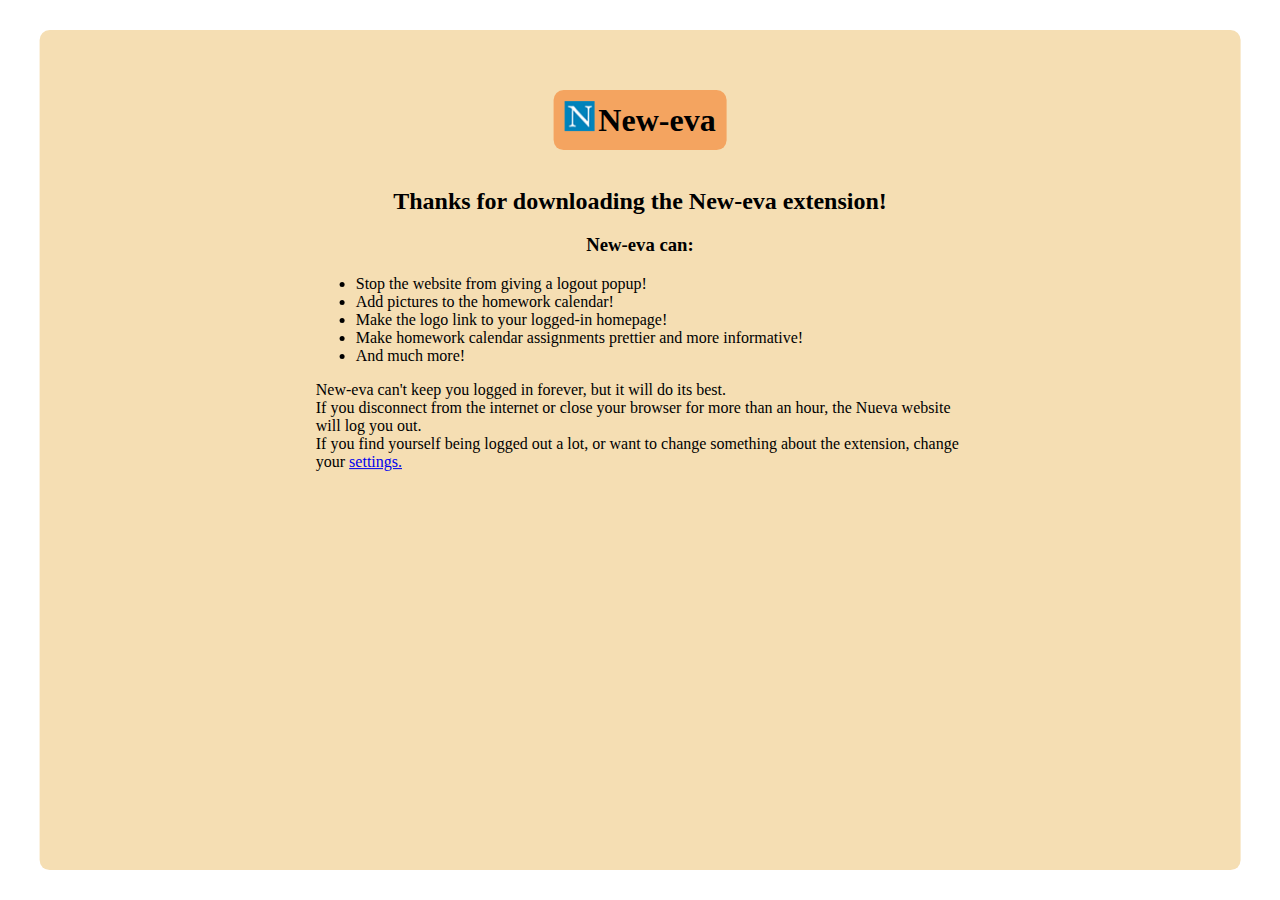
<file: src/install_page/install.html>
<html>
	<head>
		<title>New-eva</title>
		<link rel="stylesheet" type="text/css" href="style.css">
	</head>
	<body>
		<div id="container">
			<div id="content">
				<div id="titlewrapper">
					<div id="title">
						<img id="logo" alt="Logo" src="/images/icons/icon128.png">
						<h1 id="titletext">New-eva</h1>
					</div>
				</div>
				<div id="textwrapper">
					<div id="text">
						<br>
						<h2>Thanks for downloading the New-eva extension!</h2>
						<h3>New-eva can:</h3>
						<ul>
							<li>Stop the website from giving a logout popup!</li>
							<li>Add pictures to the homework calendar!</li>
							<li>Make the logo link to your logged-in homepage!</li>
							<li>Make homework calendar assignments prettier and more informative!</li>
							<li>And much more!</li>
						</ul>
						<p>New-eva can't keep you logged in forever, but it will do its best.<br>If you disconnect from the internet or close your browser for more than an hour, the Nueva website will log you out.<br>If you find yourself being logged out a lot, or want to change something about the extension, change your <a href="/settings/index.html">settings.</a></p>
					</div>
				</div>
			</div>
		</div>
	</body>
</html>
</file>
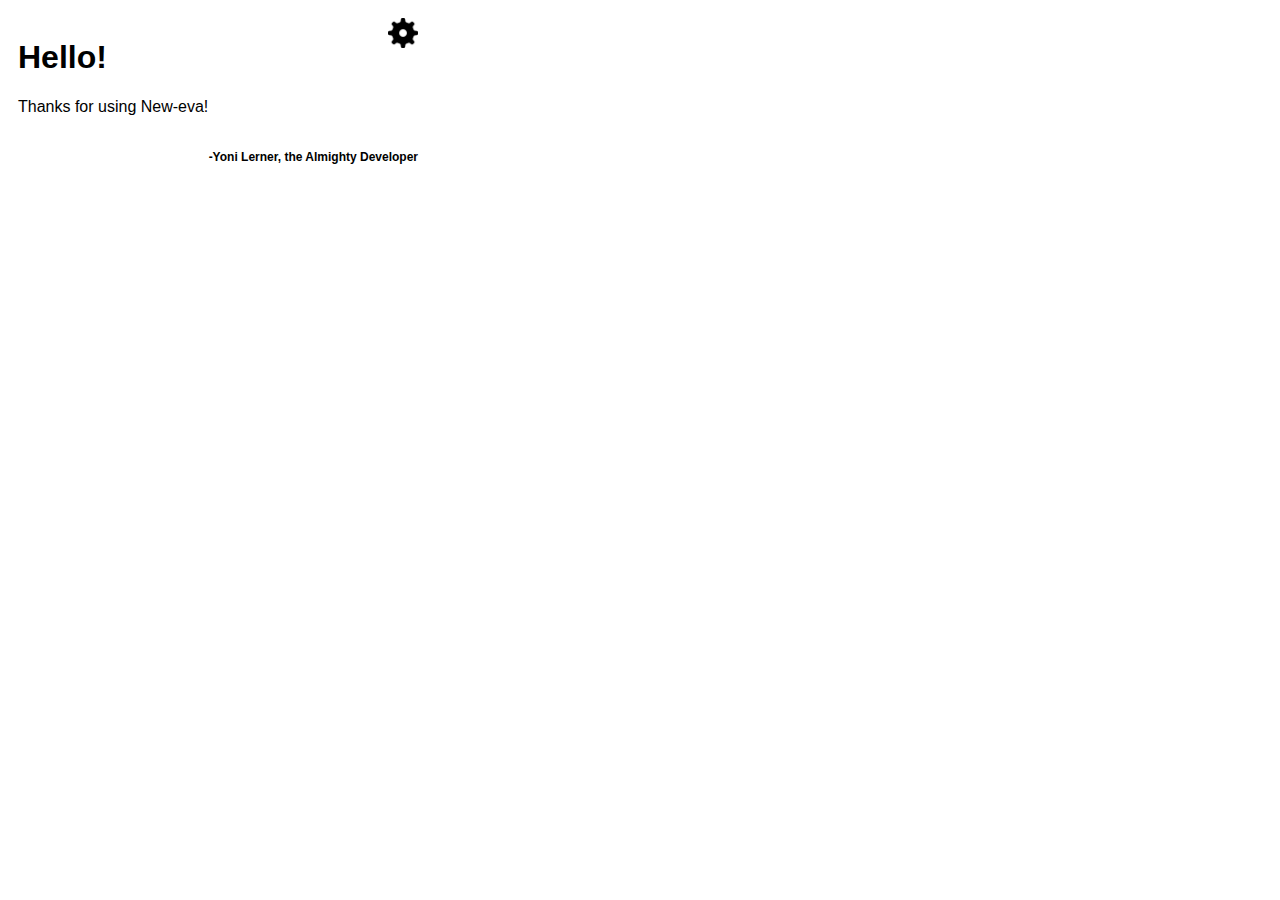
<file: src/page_action/page_action.html>
<!doctype html>
<style type="text/css">
	#mainPopup {
		padding: 10px;
		height: 200px;
		width: 400px;
		font-family: Helvetica, Ubuntu, Arial, sans-serif;
	}
	#author {
		font-size: 12px;
		font-weight: bold;
		text-align: right;
	}
	#settings {
		float: right;
		width: 30px;
		opacity: 1;
	}
	#settings:hover {
		opacity: 0.5;
	}
	h1 {
		font-size: 2em;
	}
</style>

<div id="mainPopup">
	<a target="_blank" href="/settings/index.html">
		<img src="/images/settings.png" id="settings">
	</a>
	<h1>Hello!</h1>
	<p>Thanks for using New-eva!</p><br>
	<div id="author">-Yoni Lerner, the Almighty Developer</div>
</div>
</file>
<file: src/install_page/style.css>
#container {
	width: 95%;
	height: 95%;
	background-color: #F5DEB3;
	border-radius: 10px;
	/* center horizontically and vertically */
	position: relative;
	top: 50%;
	left: 50%;
	-webkit-transform: translate(-50%, -50%);
	-ms-transform: translate(-50%, -50%);
	transform: translate(-50%, -50%);
}

#content {
	/* nested div to avoid padding expanding the outer div */
	padding: 5%;
}

#titlewrapper {
	text-align: center;
}

#title {
	background-color: #F4A460;
	border-radius: 10px;
	padding: 1%;
	display: inline-block;
}

#titletext {
	display: inline;
}

#logo {
	display: inline;
	width: 30px;
	vertical-align: center;
}

#textwrapper {
	width: 60%;
	margin: 0 auto;
}

h2,h3 {
	text-align: center;
}
</file>
